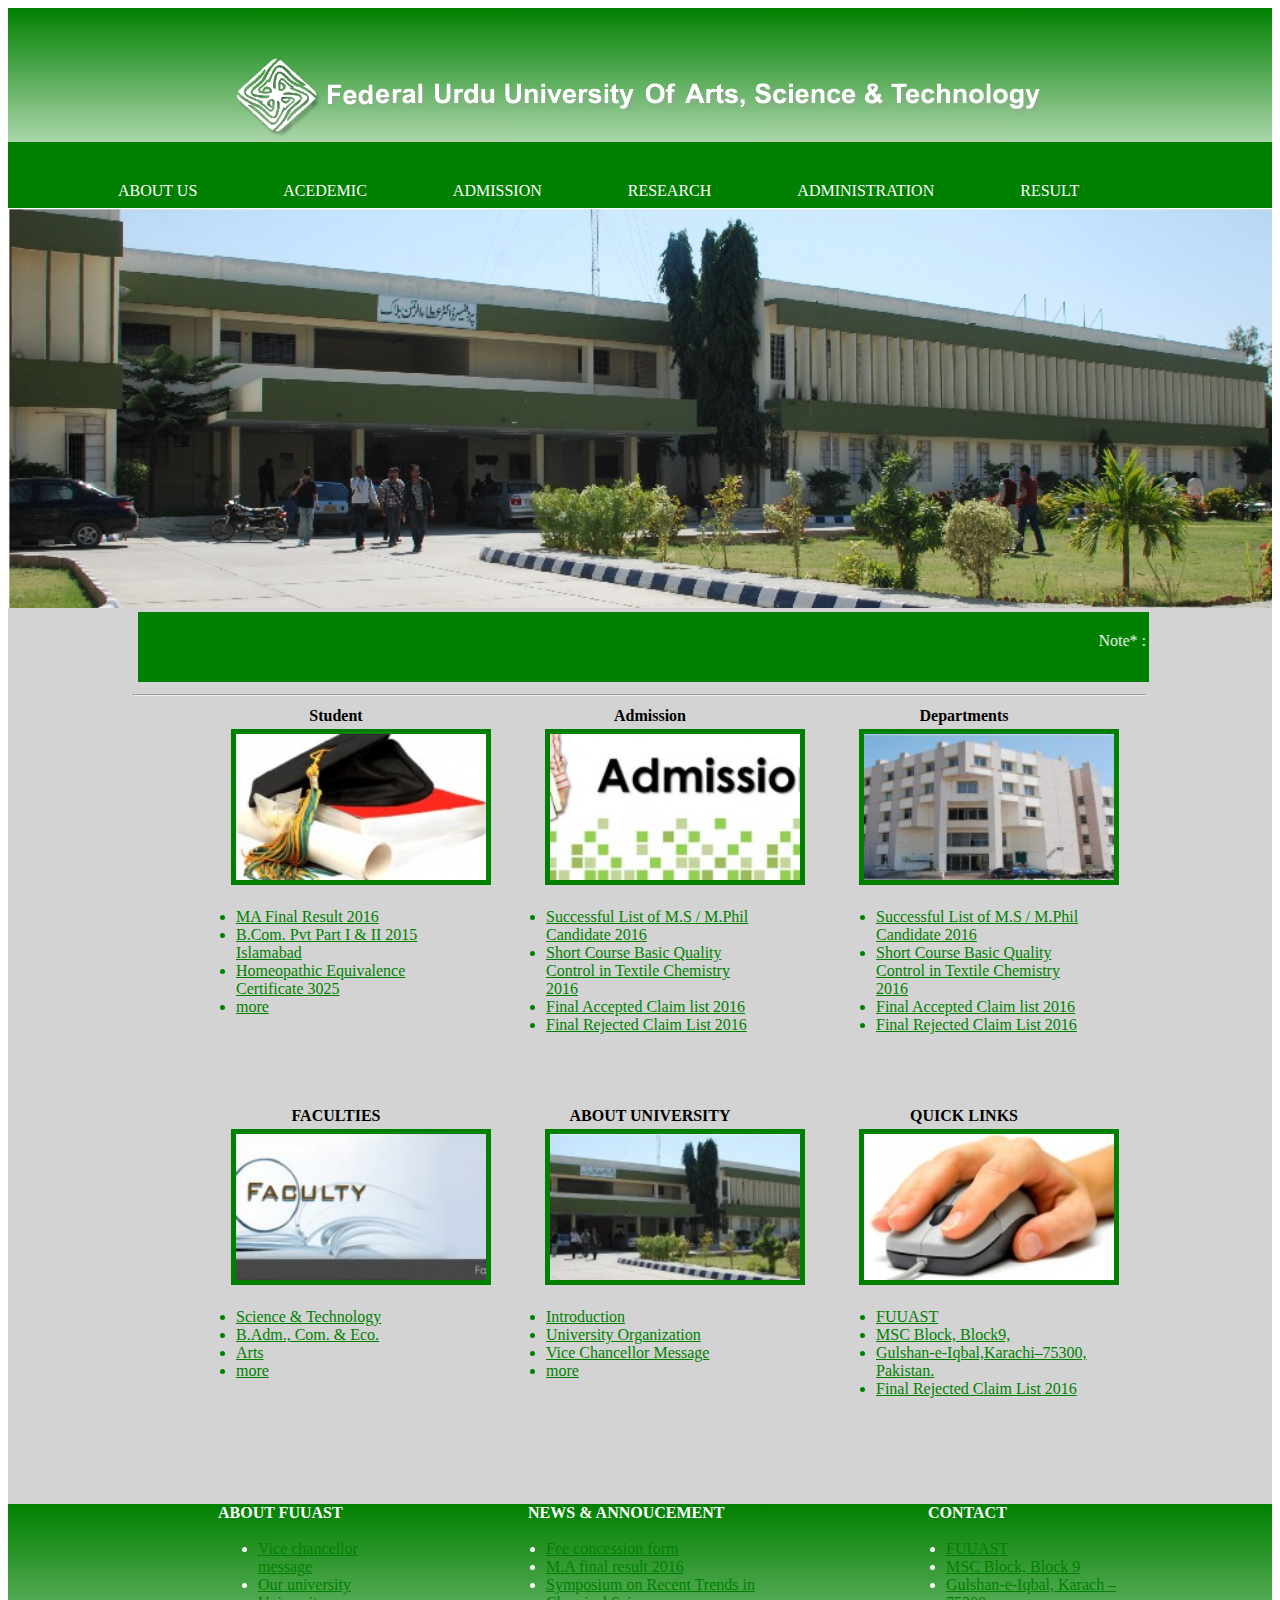
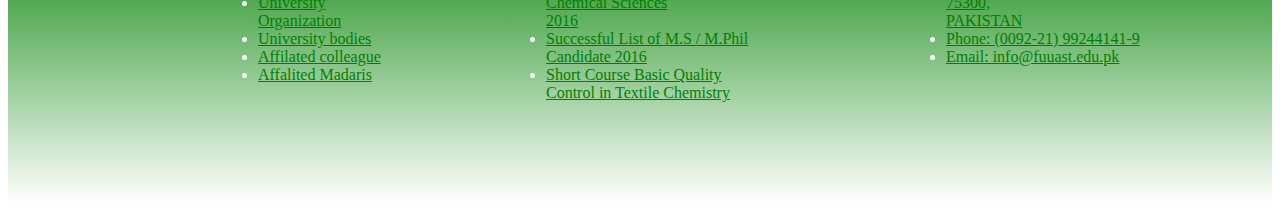
<file: index.html>
<!DOCTYPE html>
<html lang="en">
<head>
    <meta charset="UTF-8">
    <title>project</title>
    <link rel="stylesheet" href="style.css">
</head>

<body>
    
    <div id="body">
    
    
    <!--headere-->
    <header>
       <img id="logo" src="./image/1.png" alt="logo">
      
      
      <div id="nav">
      <ul >
          <li><a href=""> ABOUT US</a></li>
          <li><a href="">ACEDEMIC</a></li>
          <li><a href="">ADMISSION</a></li>
          <li><a href="">RESEARCH</a></li>
          <li><a href="">ADMINISTRATION</a></li>
          <li><a href="">RESULT</a></li>
          <li><a href="">CONTACT US</a></li>
      </ul>
      </div>
    </header>
    <div id="jquery">
        
        <img src="image/2.jpg" alt="uni">
        
        <marquee> 
            Note* : MA Final Result 2016 | Symposium on Recent Trends in Chemical Sciences April 12, 2016,
            Organized by Department of Chemistry,
            Federal Urdu University of Arts, Science and Technology Gulshan-e-Iqbal, Karachi-Pakistan  
        </marquee>
    </div>
    
    <hr />
    
   <div class="content">
        <table >
            
            <tr>
                <th>Student</th>           
                <th>Admission</th>
                <th>Departments</th>
                
            </tr>
             
            <tr>
                    <td class="student"><img class="image3" src="image/3.jpg"></td>  
                    <td class="student"><img class="image4" src="image/4.jpg"></td>
                    <td class="student"><img class="image5" src="image/5.jpg"></td>
               </tr>
            </tr>
        </table>
       
    </div>
    
    
    <div class="container">
            <ul>
                    <li><a href="">MA Final Result 2016</a></li>
                    <li><a href="">B.Com. Pvt Part I & II 2015<br> Islamabad</a></li>
                    <li><a href="">Homeopathic Equivalence<br> Certificate 3025</a></li>
                    <li><a href="">more</a></li>
                    
           </ul>
     
    </div>
    <div class ="container1">
        <ul>
            <li><a href="">Successful List of M.S / M.Phil<br> Candidate 2016</a></li>
            <li><a href="">Short Course Basic Quality<br> Control in Textile Chemistry<br> 2016 </a></li>
            <li><a href="">Final Accepted Claim list 2016</a></li>
            <li><a href="">Final Rejected Claim List 2016</a></li>
        </ul>
    </div>
    
    
    <div class ="container2">
        <ul>
            <li><a href=""> Successful List of M.S / M.Phil<br> Candidate 2016</a></li>
            <li><a href="">Short Course Basic Quality<br> Control in Textile Chemistry<br> 2016</a> </li>
            <li><a href="">Final Accepted Claim list 2016</a></li>
            <li><a href="">Final Rejected Claim List 2016</a></li>
        </ul>
    </div>
    
    
    <!--this is the another content with some images like above-->
    <div class="content">
        <table >
            
            <tr>
                <th>FACULTIES</th>           
                <th>ABOUT UNIVERSITY</th>
                <th>QUICK LINKS</th>
                
            </tr>
             
            <tr>
                    <td class="student"><img class="image3" src="image/6.jpg"></td>  
                    <td class="student"><img class="image4" src="image/7.jpg"></td>
                    <td class="student"><img class="image5" src="image/8.jpg"></td>
               </tr>
            </tr>
        </table>
       
    </div>
    
    
    <div class="container">
            <ul>
                    <li><a href="">Science & Technology</a></li>
                    <li><a href="">B.Adm., Com. & Eco.</a></li>
                    <li><a href="">Arts</a></li>
                    <li><a href="">more</a></li>
                    
           </ul>
     
    </div>
    <div class ="container1">
        <ul>
            <li><a href="">Introduction</a></li>
            <li><a href="">University Organization </a></li>
            <li><a href="">Vice Chancellor Message</a></li>
            <li><a href="">more</a></li>
        </ul>
    </div>
    
    
    <div class ="container2">
        <ul>
            <li><a href=""> FUUAST</a></li>
            <li><a href="">MSC Block, Block9,</a> </li>
            <li><a href="">Gulshan-e-Iqbal,Karachi–75300,<br>Pakistan.</a></li>

            <li><a href="">Final Rejected Claim List 2016</a></li>
        </ul>
    </div>
    
    
    
  <footer>
    
    <div class="footer">
        <h4 class="fheading">ABOUT FUUAST</h4>  
        
        <br>
        <ul>
            <li><a href="">Vice chancellor message</a></li>
            <li><a href="">Our university</a></li>
            <li><a href="">University Organization</a></li>
            <li><a href="">University bodies</a></li>
            <li><a href="">Affilated colleague</a></li>
            <li><a href="">Affalited Madaris</a></li>
    </div>
    
    <div class="footer1">
        <h4 class="fheading">NEWS & ANNOUCEMENT</h4>  
        
        <br>
        <ul>
            <li><a href=""> Fee concession form</a></li>
            <li><a href="">M.A final result 2016 </a></li>
            <li><a href="">Symposium on Recent Trends in Chemical Sciences<br> 2016</a></li>
            <li><a href="">Successful List of M.S / M.Phil Candidate 2016</a></li>
            
            <li><a href="">Short Course Basic Quality Control in Textile Chemistry</a></li>
    </div>
    
    
    
    <div class="footer2">
        <h4 class="fheading">CONTACT</h4>  
        
        <br>
        <ul>
            <li><a href=""> FUUAST</a></li>
            <li><a href="">MSC Block, Block 9 </a></li>
            <li><a href="">Gulshan-e-Iqbal, Karach – 75300,<br>PAKISTAN</a></li>
            <li><a href="">Phone: (0092-21) 99244141-9</a></li>
            
            <li><a href="">Email: info@fuuast.edu.pk</a></li>
    </div>
    
   
  </footer>  
    
    
    <!--end of body containing whole body-->
    </div>
</body>
</html>
</file>
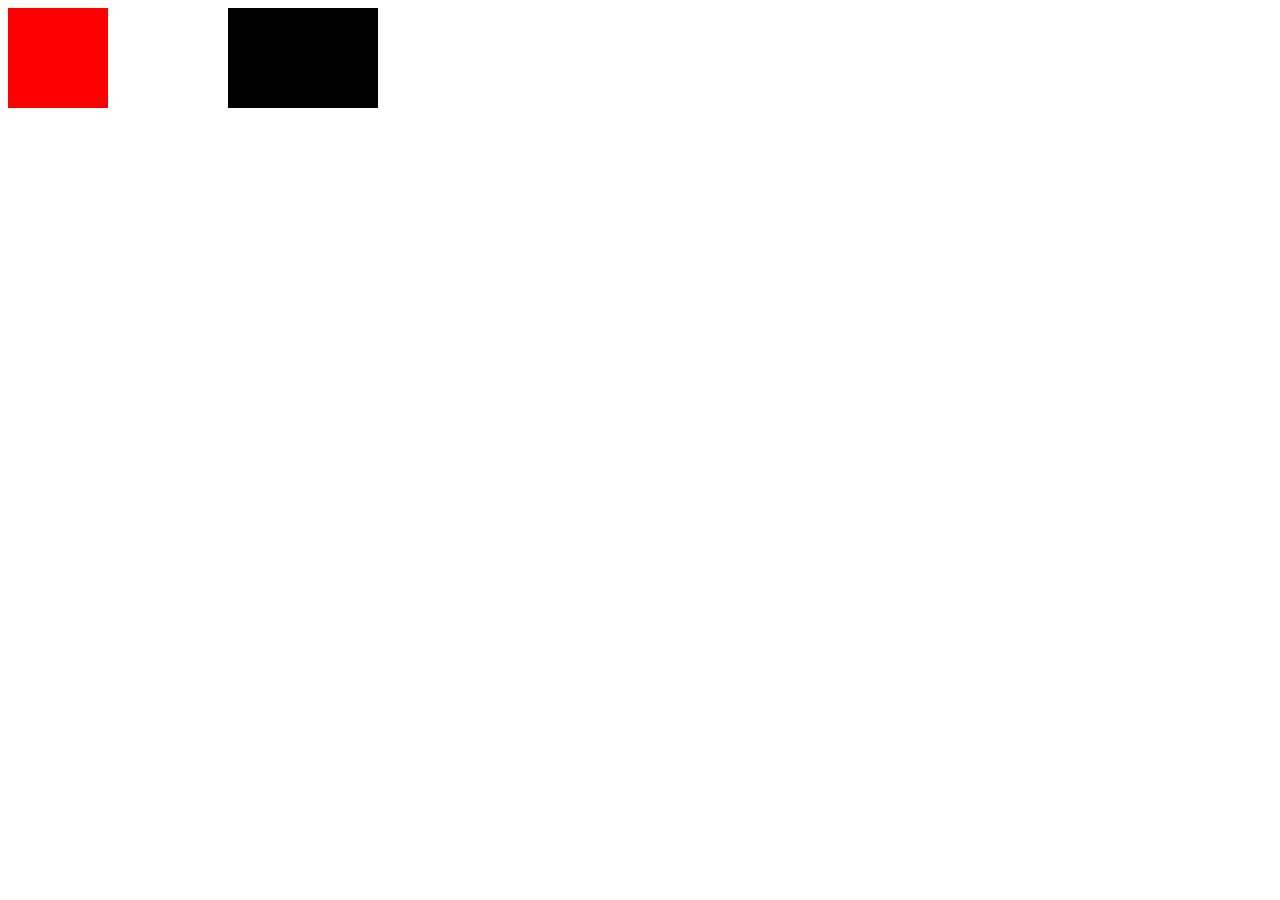
<file: k.html>
<!DOCTYPE html>
<html lang="en">
<head>
    <meta charset="UTF-8">
    <title>Document</title>
    
    <style>
        div{background-color: red;
            width:100px;
            float: left;
            height: 100px;}
            #vim{background-color: black;
            width:150px;
            margin-left: 120px;
            margin-bottom: 0px;
            
            height: 100px;}
        
        
        
    </style>
</head>
<body>
    
    <div></div>
    <div id="vim"></div>
    
    
    
    
</body>
</html>
</file>
<file: style.css>
/*div contain whole body*/
#body{width:100%;
        height:100%;
        background: lightgray;}

/*header of website*/
header{background:green; /* For browsers that do not support gradients */
          background: -webkit-linear-gradient(green, white); /* For Safari 5.1 to 6.0 */
          background: -o-linear-gradient(green, white); /* For Opera 11.1 to 12.0 */
          background: -moz-linear-gradient(green, white); /* For Firefox 3.6 to 15 */
          background: linear-gradient(green, white); /* Standard syntax */
        width:100%;
         height: 200px; 
         text-align: center;
         
         
         color: white;  }
         
         /*logo*/
  #logo{padding-top: 50px;}
         
             
         /*navigation bar*/      
               
  #nav ul{
                   
            list-style-type: none;
            margin: 0;
            padding: 10;
            overflow: hidden;
            background-color: green;
          }

  #nav  li {
    
    text-align:centre;
    float: left; 
            }

  #nav li a {
    display: block;
    color: white;
    text-align: center;
    padding: 40px 16px;
    padding-left: 70px;
    text-decoration: none;
            }

/* Change the link color to #111 (black) on hover */
  #nav li a:hover {
   
    background:linear-gradient(green,white);
}

/*end of navigation bar*/


#jquery img {
    width: 100%;
    height: 400px;
             }
             /*image of section*/
 #jquery marquee {
        
        background-color: green;
        color : white;
        width: 80%;
        height: 50px;
        padding-top: 20px;  
        margin-left: 130px;
                  }
       
    
 hr{
     width: 80%;
        
   }
     /* un order list containing images*/
 #content ul {
       list-style-type: none;
        
       
   }             
 .content {margin-left:170px;
 
           text-align: center;
        
          }
           
 .content table  {width:80%;
 
                 }
                 
     .image3{margin-left:50px;
             width:250px;
             border: 5px solid beige;
             border-color: green;
             
            }
             .image4{margin-left:50px;
             width:250px;
             border: 5px solid beige;
             border-color: green;
             
            }
   .image5{margin-left:50px;
             width:250px;
             border: 5px solid beige;
             border-color: green;
             
            }
        
      
 
 /* list contain information about admission*/
 
 .container{
                float: left;
               width: 15%;
               margin-left: 210px;
            }
               
 .container ul{padding-left: 18px;
                color: green;
 
                width: 100%;
                height: 150px;
              }
 .container li a {color:green;}       
 .container li a:hover{color: white;}
 
  /* list2 contain information about admission*/
 .container1{
               width: 17%;
               position: absolute;
               margin-bottom: 15px;
               margin-left: 520px;
            }
               
               
 .container1 ul{padding-left: 18px;
                    color: green;
                    width: 100%;
                    height: 180px;
                    
                }
      .container1 li a {color:green;}                  
    .container1 li a:hover{color: white;}   
    
     /* list3 contain information about admission*/             
                    
  .container2{
                        position: relative;
                        width: 17%;
                        margin-bottom: 15px;
                        margin-top: 0px;
                        margin-left: 850px;
                        
               }
               
 .container2 li a {color:green;}                  
 .container2 ul{padding-left: 18px;
                    color: green;
                    width: 100%;
                    height: 180px;
                    
                }
  .container2 li a:hover{color: white;}
  
  
  
  
  
      /* another  order list containing images*/
 #content ul {
       list-style-type: none;
        
       
   }             
 .content {margin-left:170px;
 
           text-align: center;
        
          }
           
 .content table  {width:80%;
 
                 }
                 
     .image3{margin-left:50px;
             width:250px;
             border: 5px solid beige;
             border-color: green;
             
            }
             .image4{margin-left:50px;
             width:250px;
             border: 5px solid beige;
             border-color: green;
             
            }
   .image5{margin-left:50px;
             width:250px;
             border: 5px solid beige;
             border-color: green;
             
            }
        
      
 
 /* list contain information about admission*/
 
 .container{
                float: left;
               width: 15%;
               margin-left: 210px;
            }
               
 .container ul{padding-left: 18px;
                color: green;
 
                width: 100%;
                height: 150px;
              }
 .container li a {color:green;}       
 .container li a:hover{color: white;}
 
  /* list2 contain information about admission*/
 .container1{
               width: 17%;
               position: absolute;
               margin-bottom: 15px;
               margin-left: 520px;
            }
               
               
 .container1 ul{padding-left: 18px;
                    color: green;
                    width: 100%;
                    height: 180px;
                    
                }
      .container1 li a {color:green;}                  
    .container1 li a:hover{color: white;}   
    
     /* list3 contain information about admission*/             
                    
  .container2{
                        position: relative;
                        width: 17%;
                        margin-bottom: 15px;
                        margin-top: 0px;
                        margin-left: 850px;
                        
               }
               
 .container2 li a {color:green;}                  
 .container2 ul{padding-left: 18px;
                    color: green;
                    width: 100%;
                    height: 180px;
                    
                }
  .container2 li a:hover{color: white;}
 
  
  /*footer of the website*/
 
footer{width:100%;
        height: 300px;
         background:green; /* For browsers that do not support gradients */
          background: -webkit-linear-gradient(green, white); /* For Safari 5.1 to 6.0 */
          background: -o-linear-gradient(green, white); /* For Opera 11.1 to 12.0 */
          background: -moz-linear-gradient(green, white); /* For Firefox 3.6 to 15 */
          background: linear-gradient(green, white); /* Standard syntax */
        }
        
      /*footer containing list*/  
       
  .footer{float: left;
               width: 15%;
               margin-left: 210px;}
 .footer ul{
               
                margin: 0px;
                color:white;
                height: 150px;}
 
 .footer hr{width:10%;
                    margin:0;
                    float:left;
             }
             
      .footer li a{color:green;}       
   .footer li a:hover{color: white;} 
            
  h4.fheading{padding:0px;
                   margin: 0px;
                   color: white;
                    }
 
 .footer1 {width: 17%;
              
               position: absolute;
               margin-bottom: 15px;
               margin-left: 520px;
        }
        
  .footer1 ul{padding-left: 18px;
                    padding-bottom: 70px;
                     margin: 0px;
                     color:white;
 
                    width: 100%;
                    height: 180px;}
  .footer1 li a{color: green;}
  .footer1 li a:hover {color: white;}
  
  
  
  .footer2 {width: 17%;
              
              position: relative;
               margin-bottom: 15px;
               margin-left: 920px;
        }
        
  .footer2 ul{padding-left: 18px;
                    padding-bottom: 70px;
                     margin: 0px;
                     color:white;
 
                    width: 100%;
                    height: 180px;}
  .footer2 li a{color: green;}
  .footer2 li a:hover {color: white;}
</file>
